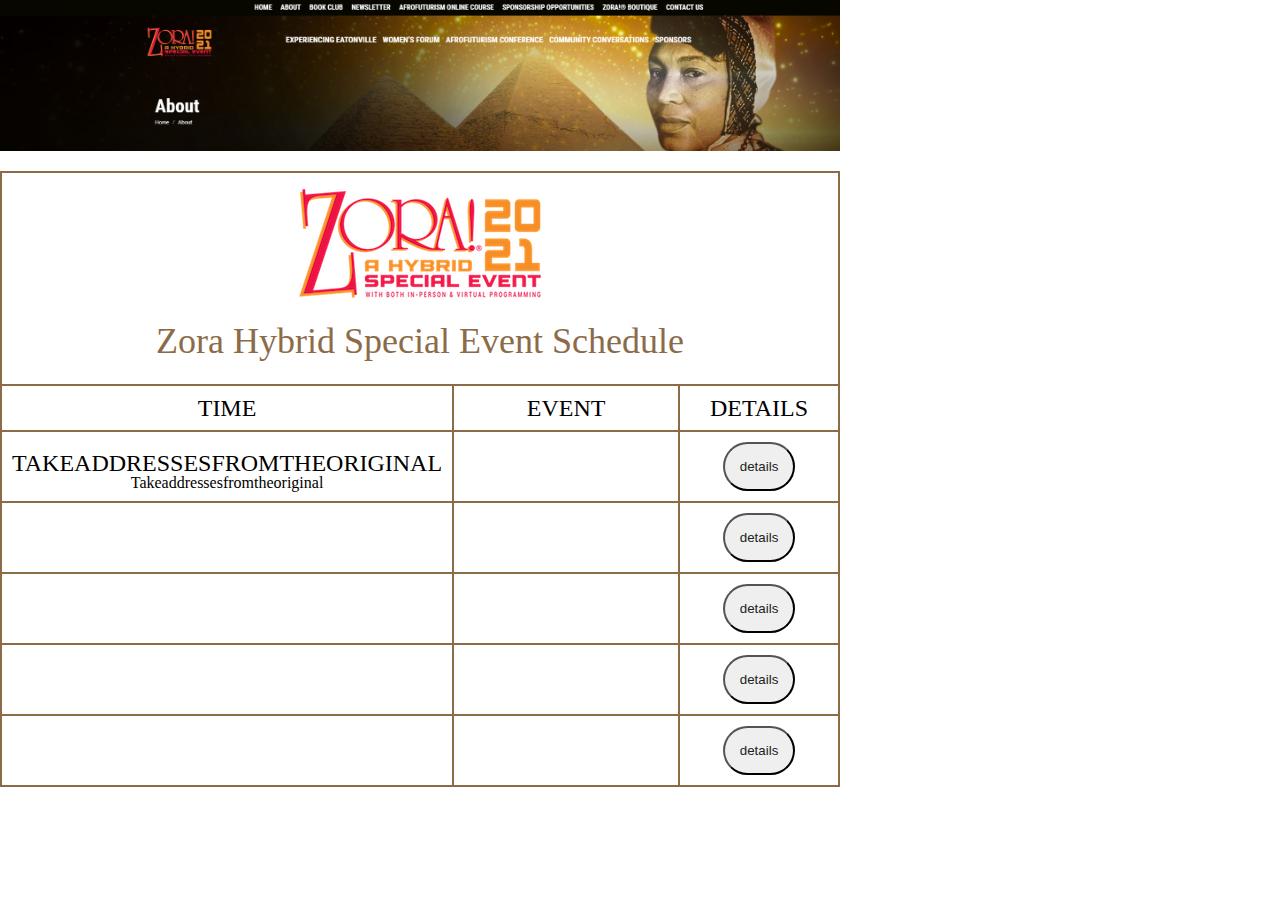
<file: 03-HTML-Tables-2/index.html>
<html>

  <head>
    <title>Zora Festival</title>
    <link rel="stylesheet" type="text/css" href="reset.css" />
    <link rel="stylesheet" type="text/css" href="style.css">
  </head>
  <body >
  
    <div class="container">
      <img src="background.png" alt="">
<table>
  <thead>
    <tr>
     <th colspan="3">
      <img src="banner.png" alt="" width="200"center>

       <h1>
        Zora Hybrid Special Event Schedule
       </h1>
     </th> 
    </tr>
    <th><h2>Time</h2></th>
    <th><h2>Event</h2></th>
    <th><h2>Details</h2></th>
  </thead>
<tbody>
<tr><td class="left"><h2>Takeaddressesfromtheoriginal</h2><p>Takeaddressesfromtheoriginal</p></td><td class="center"><h3></h3><p></p></td><td><input type="button" value="details"><a href="Takeaddressesfromtheoriginal"></a></td></tr>
<tr><td class="left"><h2></h2><p></p></td><td class="center"><h3></h3><p></p></td><td><input type="button" value="details"><a href="Takeaddressesfromtheoriginal"></a></td></tr>
<tr><td class="left"><h2></h2><p></p></td><td class="center"><h3></h3><p></p></td><td><input type="button" value="details"><a href="Takeaddressesfromtheoriginal"></a></td></tr>
<tr><td class="left"><h2></h2><p></p></td><td class="center"><h3></h3><p></p></td><td><input type="button" value="details"><a href="Takeaddressesfromtheoriginal"></a></td></tr>
<tr><td class="left"><h2></h2><p></p></td><td class="center"><h3></h3><p></p></td><td><input type="button" value="details"><a href="Takeaddressesfromtheoriginal"></a></td></tr>
</tbody>
<tfoot>

</tfoot>
</table>
    </div>
  </body>
</html>
</file>
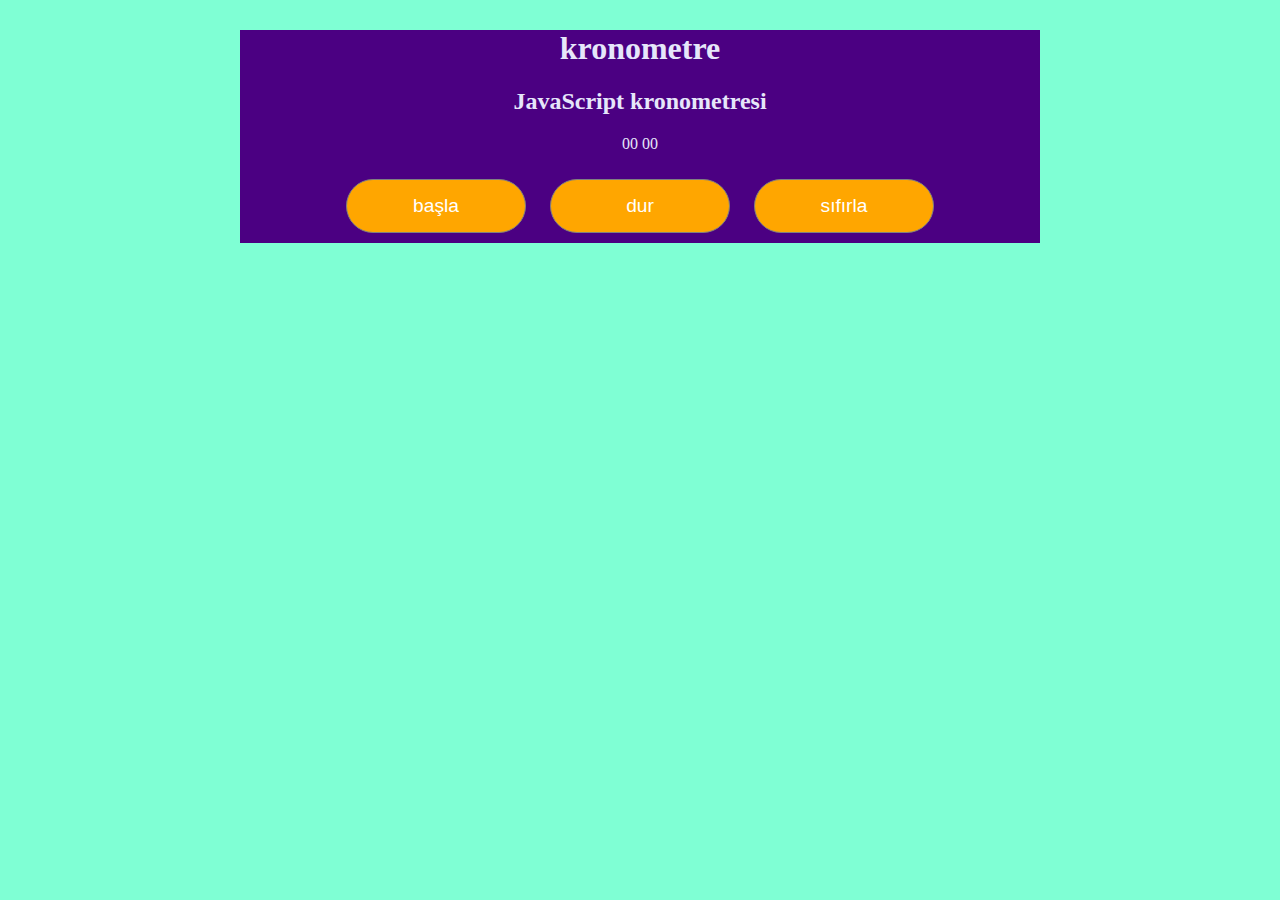
<file: kronometre/index.html>
<!DOCTYPE html>
<html lang="en">
<head>
    <meta charset="UTF-8">
    <meta http-equiv="X-UA-Compatible" content="IE=edge">
    <meta name="viewport" content="width=device-width, initial-scale=1.0">
    <title>Document</title>
    <link rel="stylesheet" href="./style.css">
</head>
<body>
    <div id="wrap">
        <h1>kronometre</h1>
        <h2>JavaScript kronometresi</h2>
        <p><span id="saniye">00</span>
        <span id="salise">00</span></p>
        <button id="startbtn">başla</button>
        <button id="stopbtn">dur</button>
        <button id="resetbt">sıfırla</button>
    </div>



    <script src="./script.js"></script>
</body>
</html>
</file>
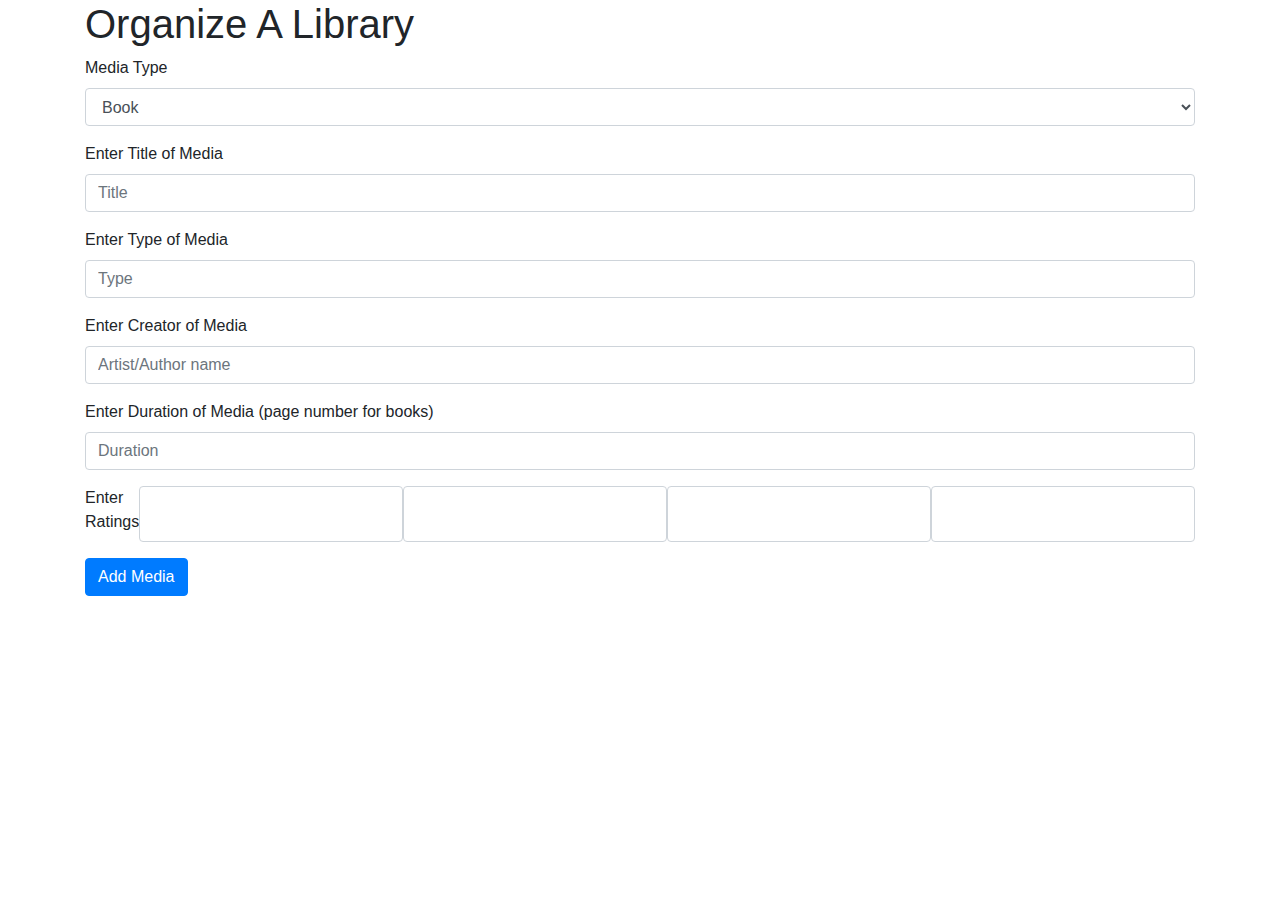
<file: kütüphane projesi/index.html>
<!DOCTYPE html>
<html lang="en">
<head>
  <meta charset="UTF-8">
  <meta name="viewport" content="width=device-width, initial-scale=1.0">
  <link rel="stylesheet" href="https://maxcdn.bootstrapcdn.com/bootstrap/4.0.0/css/bootstrap.min.css" integrity="sha384-Gn5384xqQ1aoWXA+058RXPxPg6fy4IWvTNh0E263XmFcJlSAwiGgFAW/dAiS6JXm" crossorigin="anonymous">
  <title>Organize A Library</title>
</head>
<body>
  <div class="container">
    <h1>Organize A Library</h1>
  <form class="mediaForm">
    <div class="form-group">
      <label for="mediaTypeSelect">Media Type</label>
      <select class="form-control" id="mediaTypeSelect">
        <option value="Book">Book</option>
        <option value="Movie" >Movie</option>
        <option value="CD" >CD</option>
      </select>
    </div>
    <div class="form-group">
      <label for="titleOfMedia">Enter Title of Media</label>
      <input id="titleOfMedia" class="form-control" type="text" name="title" placeholder="Title">
    </div>
    <div class="form-group">
      <label for="typeOfMedia">Enter Type of Media</label>
      <input id="typeOfMedia" class="form-control" type="text" name="type" placeholder="Type">
    </div>
    <div class="form-group">
      <label for="creatorOfMedia">Enter Creator of Media</label>
      <input id="creatorOfMedia" class="form-control" type="text" name="creator" placeholder="Artist/Author name">
    </div>
    <div class="form-group">
      <label for="durationOfMedia">Enter Duration of Media (page number for books)</label>
      <input id="durationOfMedia" class="form-control" type="text" name="duration" placeholder="Duration">
    </div>
    <div class="form-group d-flex">
      <label for="ratingsOfMedia">Enter Ratings</label>
      <input class="form-control ratingsOfMedia" type="text" name="rating1">
      <input class="form-control ratingsOfMedia" type="text" name="rating2">
      <input class="form-control ratingsOfMedia" type="text" name="rating3">
      <input class="form-control ratingsOfMedia" type="text" name="rating4">
    </div>
  </form>
  <button type="button" id="submit_btn" class="btn btn-primary mb-2">Add Media</button>
  <p class="catalogLibrary" id="catalogLibrary" rows="3"></p>
</div>
  <script src="./script.js"></script>
</body>
</html>
</file>
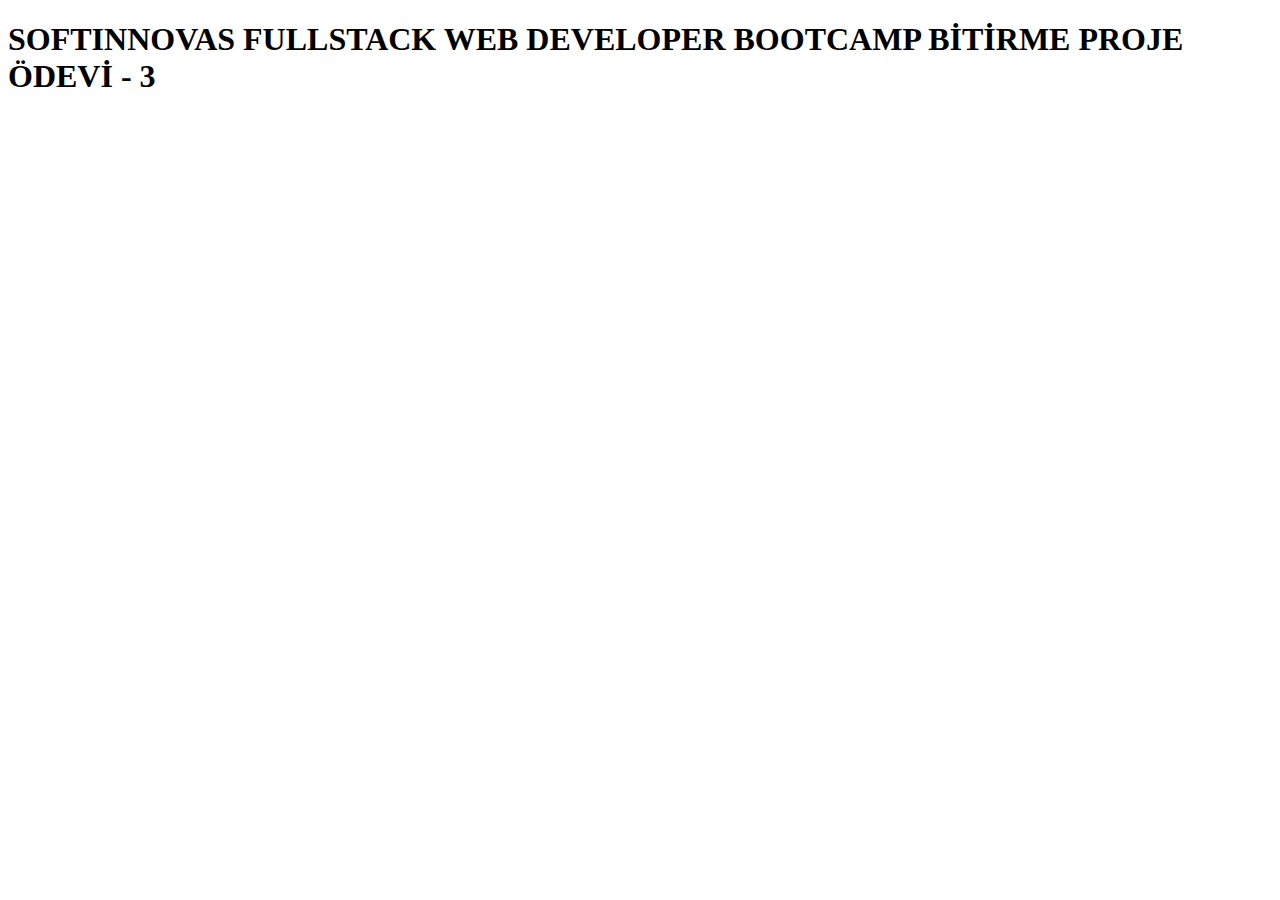
<file: ödev 3 yenii/index.html>
<!DOCTYPE html>
<html lang="en">

<head>
    <meta charset="UTF-8">
    <meta http-equiv="X-UA-Compatible" content="IE=edge">
    <meta name="viewport" content="width=device-width, initial-scale=1.0">
    <title>Document</title>
</head>

<body>

    <h1>SOFTINNOVAS FULLSTACK WEB DEVELOPER BOOTCAMP BİTİRME PROJE ÖDEVİ - 3
    </h1>

    <script src="./script.js"></script>
</body>

</html>
</file>
<file: 03-HTML-Tables-2/style.css>
body {
    background-color: rgba(92, 202, 202, 0.795)
    
      font-family: 'Oswald', sans-serif;
  }
  
  header {
    text-align: center;
    margin-top: 0px;
  }
  
  h1 {
    font-size: 36px;
    padding: 15px;
    color: #8c6b48;
  }
  
  h2 {
    font-size: 24px;
    text-transform: uppercase;
  }
  
  h3 {
    font-size: 20px;
    text-transform: uppercase;
    text-align: left;
    margin-left: 20px;
    font-weight: 500;
    line-height: 1.7;
    letter-spacing: 0.8px;
  }
  

  th {
    border: 2px solid #8c6b48;
    padding: 10px;
  }
  
  table {
    text-align: center;
    margin: 20px auto;
  }
  
  .center {
    border: 2px solid #8c6b48;
    width: 400px;    
  }
  td {
    border: 2px solid #8c6b48;
    width: 200px;
    padding: 10px;
  }
  
  footer {
    margin-top: 50px;
    text-align: center;
    position: fixed;
    width: 100%;
    bottom: 5px;
    background-color: #242f44;
    z-index: 5;
  }
  footer h3 {
    display: inline-block;
    font-size: 14px;
    background-color: #242f44;
  }
  
  .container {
    max-width: 840px;
  }
  
  .left {
    width: 150px;
  }
  img{
    width: 100%;
  }
  table img {
    width: fit-content;
  }

  input{
    color: #222222;
    border-radius: 2em;
    cursor: pointer;
    padding:15px;
  }
</file>
<file: kronometre/style.css>
body {background-color: aquamarine;
    text-align: center;
}
h1 h2 {font-family: Impact, Haettenschweiler, 'Arial Narrow Bold', sans-serif;
font-weight: 100;
font-size: 2.6em;
text-transform: uppercase;
font-style: oblique;
text-shadow: greenyellow;
color: green;}

button {
background-color: #ffa600;
color: white;
border: solid 1px gray;
font-size: 1.2em;
padding: 15px 9px;
width: 180px;
margin: 10px;
border-radius: 10em;
}
:active button {color: rgb(192, 104, 104);}

#wrap {
    color: lavender;
    width: 800px;
    text-align: center;
    margin: 30px auto;
    background-color: indigo;
}
</file>
